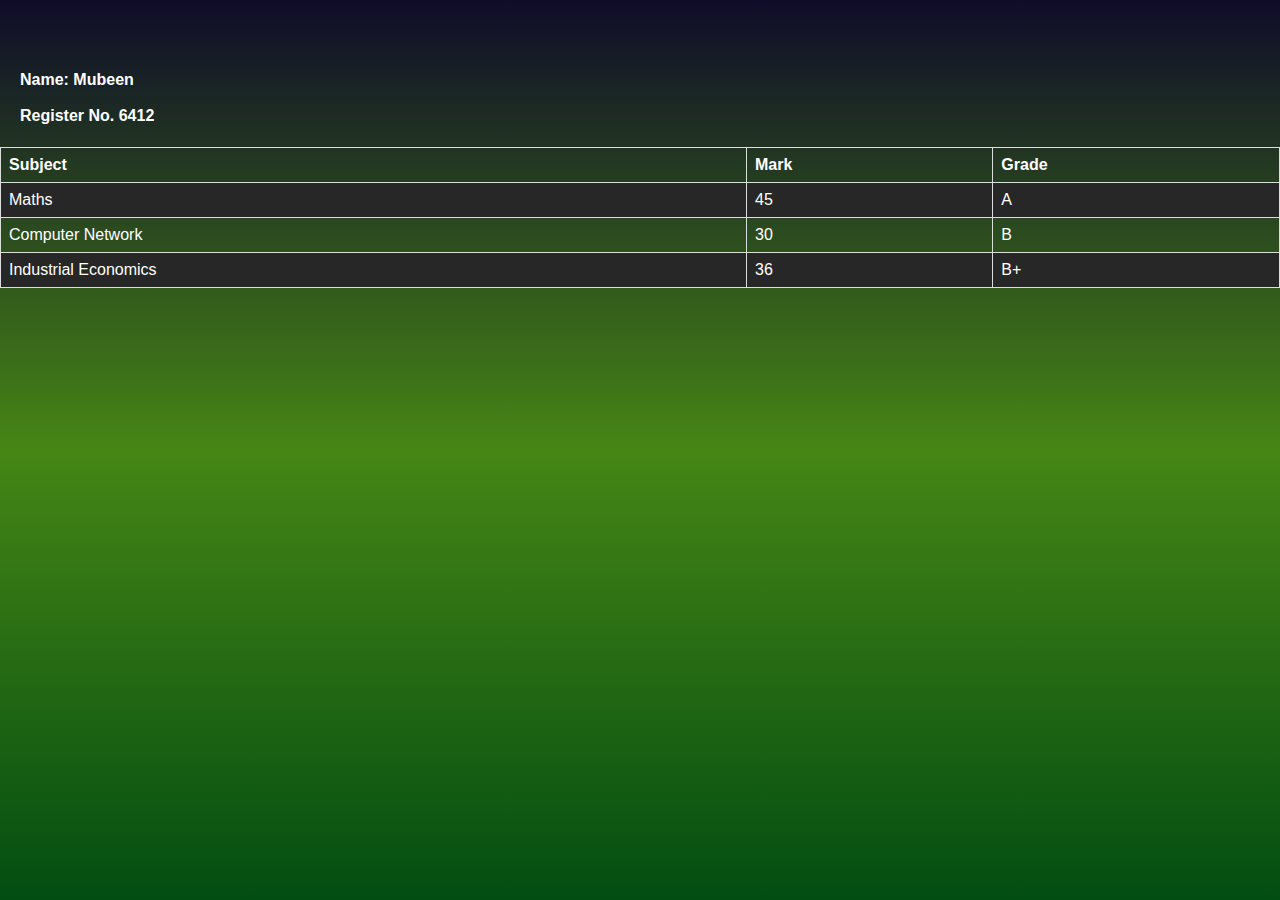
<file: result.html>
<!DOCTYPE html>
<html lang="en">
<head>
    <meta charset="UTF-8">
    <meta http-equiv="X-UA-Compatible" content="IE=edge">
    <meta name="viewport" content="width=device-width, initial-scale=1.0">
    <title>result</title>
    <link rel="stylesheet" href="./adminstyle.css">
</head>
<body>
    <div class="student">
        <h4>
            Name: Mubeen<br><br>
            Register No. 6412
        </h4>
    </div>
    <table>
        <tr>
          <th>Subject</th>
          <th>Mark</th>
          <th>Grade</th>
        </tr>
        <tr>
          <td>Maths</td>
          <td>45</td>
          <td>A</td>
        </tr>
        <tr>
          <td>Computer Network</td>
          <td>30</td>
          <td>B</td>
        </tr>
        <tr>
            <td>Industrial Economics</td>
            <td>36</td>
            <td>B+</td>
          </tr>
      </table>
    
</body>
</html>
</file>
<file: adminstyle.css>
body{
	margin: 0;
	padding: 0;
	justify-content: center;
	align-items: center;
	min-height: 100vh;
	font-family: 'Jost', sans-serif;
	background: linear-gradient(to bottom, #0f0c29, #468615, #024d12);
}
table {
	font-family: arial, sans-serif;
	border-collapse: collapse;
	width: 100%;
	color: white;
  }
  
  td, th {
	border: 1px solid #dddddd;
	text-align: left;
	padding: 8px;
  }
  
  tr:nth-child(even) {
	background-color: #272727;
  }

  .student{
	padding-top: 50px;
	padding-left: 20px;
	color: White;
  }
</file>
